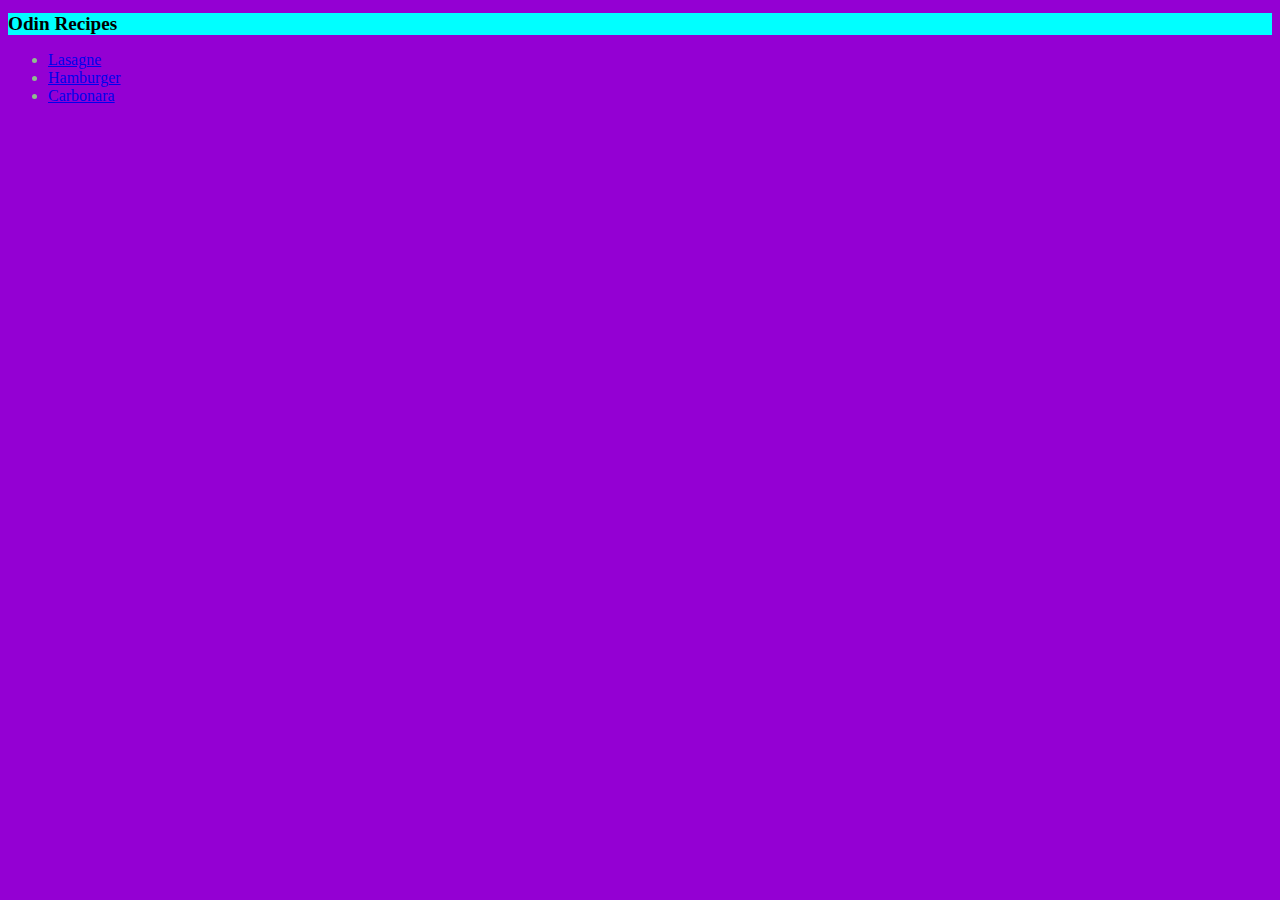
<file: index.html>
<!DOCTYPE html>
<html>
<head>
    <meta charset="UTF-8">
    <title>Document</title>
</head>
<body>
    <h1 class="or">Odin Recipes</h1>
    <link rel="stylesheet" href="style.css">
        <ul>
    <li><a href="recipes/lasagne.html">Lasagne</a></li>
    <li><a href="recipes/hamburger.html">Hamburger</a></li>
    <li><a href="recipes/carbonara.html">Carbonara</a></li>

        </ul>    

    

</body>
</html>
</file>
<file: style.css>
body {
    color: darkseagreen;
    background-color: darkviolet;
}
h1 {
    background-color: aqua;
    color: black;
    font-size: larger;
}
</file>
